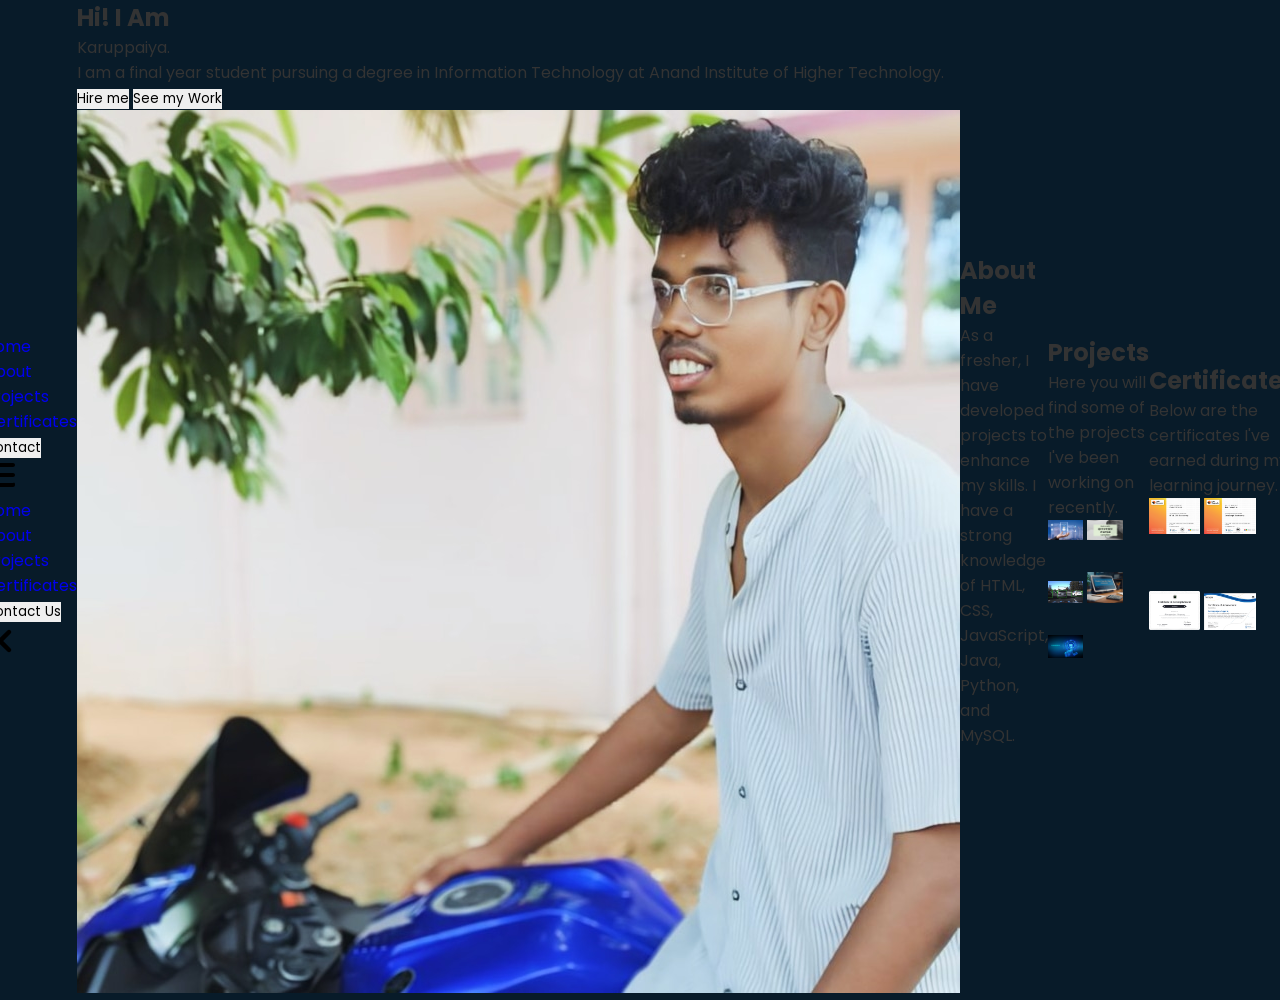
<file: portfolio.html>
<!DOCTYPE html>
<html lang="en">
<head>
    <meta charset="UTF-8">
    <meta name="viewport" content="width=device-width, initial-scale=1.0">
    <title>Portfolio Website</title>
    <link rel="stylesheet" href="https://unpkg.com/aos@next/dist/aos.css" />
    <link rel="stylesheet" href="style.css">
</head>
<body>
    <nav>
        <div class="nav-container">
            <div class="links">
                <a href="#home">Home</a>
                <a href="#about">About</a>
                <a href="#projects">Projects</a>
                <a href="#certificates">Certificates</a>
            </div>
            <button onclick="window.location.href='https://www.linkedin.com/in/karuppaiya-alagaraj/';">Contact</button>
<a href="https://www.linkedin.com/feed/" class="hamburg">
    <svg height="32" width="34" viewBox="0 0 448 512" xmlns="http://www.w3.org/2000/svg">
        <path d="M0 96C0 78.3 14.3 64 32 64H416c17.7 0 32 14.3 32 32s-14.3 32-32 32H32C14.3 128 0 113.7 0 96zM0 256c0-17.7 14.3-32 32-32H416c17.7 0 32 14.3 32 32s-14.3 32-32 32H32c-17.7 0-32-14.3-32-32zM448 416c0 17.7-14.3 32-32 32H32c-17.7 0-32-14.3-32-32s14.3-32 32-32H416c17.7 0 32-14.3 32 32z"/>
    </svg>
</a>

            </div>
        <div class="dropmenu">
            <a href="#home">Home</a>
            <a href="#about">About</a>
            <a href="#projects">Projects</a>
            <a href="#certificates">Certificates</a>    
            <button>Contact Us</button>
            <svg xmlns="http://www.w3.org/2000/svg" class="cancel" height="36" width="32" viewBox="0 0 384 512"><path d="M342.6 150.6c12.5-12.5 12.5-32.8 0-45.3s-32.8-12.5-45.3 0L192 210.7 86.6 105.4c-12.5-12.5-32.8-12.5-45.3 0s-12.5 32.8 0 45.3L146.7 256 41.4 361.4c-12.5 12.5-12.5 32.8 0 45.3s32.8 12.5 45.3 0L192 301.3 297.4 406.6c12.5 12.5 32.8 12.5 45.3 0s12.5-32.8 0-45.3L237.3 256 342.6 150.6z"/></svg>
        </div>
    </nav>

    <section id="home">
        <div class="content">
            <div class="main-content">
                <h1 data-aos="fade-right" data-aos-duration="1500">Hi! I Am</h1>
                <span data-aos="fade-left" data-aos-duration="1500" data-aos-delay="200">Karuppaiya.</span>
                <p data-aos="flip-up" data-aos-duration="1500" data-aos-delay="400">I am a final year student pursuing a degree in Information Technology at Anand Institute of Higher Technology.</p>
                <div class="buttons">
                    <button onclick="window.location.href='https://www.linkedin.com/in/karuppaiya-alagaraj/';">Hire me</button>
                    <button onclick="window.location.href='https://github.com/A-Karuppu'">See my Work</button>

                </div>
            </div>
            <div class="image">
                <img src="arun.jpg" data-aos="zoom-out" data-aos-duration="2000">
            </div>
        </div>
    </section>

    <!-- About Section -->
    <section id="about">
        <h2>About Me</h2>
        <p>
            As a fresher, I have developed projects to enhance my skills. I have a strong knowledge of HTML, CSS, JavaScript, Java, Python, and MySQL.
        </p>
    </section>

    <!-- Projects Section -->
    <section id="projects">
        <h2>Projects</h2>
        <p>Here you will find some of the projects I've been working on recently.</p>
        <a href="https://github.com/A-Karuppu/Chatbot">
        <img src="chatbot.png" width="35%" height="35%">
        </a>

        <a href="https://github.com/A-Karuppu/Automatic-question-generation">
            <img src="AQB.webp" width="35%" height="20%">
            </a><br><br>

        <a href="https://github.com/A-Karuppu/self-driving-car-master">
                <img src="Self Driving Car.jpeg" width="35%" height="35%">
                </a>

        <a href="https://github.com/A-Karuppu/Question-Paper-Generator-Customized-">
                    <img src="QPB.jpg" width="35%" height="0%">
                    </a><br><br>

        <a href="https://github.com/A-Karuppu/E-Learning-System">
                        <img src="E-learning.jpg" width="35%" height="35%">
                        </a>
    </section>

    <!-- Certificates Section -->
    <section id="certificates">
        <h2>Certificates</h2>
        <p>Below are the certificates I've earned during my learning journey.</p>
        <img src="HTML.png" width="35%" height="35%">
        
        
        <img src="javascript.png" width="35%" height="35%">
        <br><br><br>
        
        
        <img src="Java certificate(Basic).png" width="35%" height="35%">
        
        <img src="TCS-ion.png" width="35%" height="35%">
    </section>
    

    <script src="https://unpkg.com/aos@next/dist/aos.js"></script>
    <script>
      AOS.init({ offset: 1 });
    </script>
    <script>
        const hamburg = document.querySelector('.hamburg');
        const cancel = document.querySelector('.cancel');
        const navbar = document.querySelector('.dropmenu');
        
        hamburg.addEventListener('click', () => {
            navbar.style.transform = "translateY(0px)";
            hamburg.style.display = 'none';
        });

        cancel.addEventListener('click', () => {
            navbar.style.transform = "translateY(-300px)";
            hamburg.style.display = 'block';
        });
    </script>
</body>
</html>
</file>
<file: style.css>
@import url("https://fonts.googleapis.com/css2?family=Poppins:wght@300;400;500;600;700;800;900&display=swap");

* {
  margin: 0;
  padding: 0;
  box-sizing: border-box;
  text-decoration: none;
  border: none;
  outline: none;
  font-family: "Poppins", sans-serif;
}

:root {
  --bg-color: #081b29;
  --main-color: #00abf0;
  --text-color: #333;
  --second-text-color: #555;
  --white-color: #fff;
  --cover-color: linear-gradient(45deg, #00abf0, #006e9a);
  --pages-color: linear-gradient(90deg, #fff, #ddd);
  --border: .125rem solid #00abf0;
  --box-shadow: 0 0 .6rem rgba(0, 0, 0, .2);
}

body {
  display: flex;
  justify-content: center;
  align-items: center;
  min-height: 100vh;
  background: var(--bg-color);
  color: var(--text-color);
  overflow: hidden;
}

.wrapper {
  position: relative;
  width: 66rem;
  height: 45rem;
  padding: 2rem;
  perspective: 250rem;
  animation: show-animate 2s forwards;
}

@keyframes show-animate {
  0%,30% {
    opacity: 0;
    transform: rotate(-20deg);
  }
  100% {
    opacity: 1;
    transform: rotate(0deg);
  }
}



.cover {
  position: absolute;
  top: 0;
  left: 0;
  width: 50%;
  height: 100%;
  background: var(--cover-color);
  box-shadow: var(--box-shadow);
  border-top-left-radius: .6rem;
  border-bottom-left-radius: .6rem;
  transform-origin: right;
}

.cover.cover-left {
  z-index: -1;
}

.cover.cover-right {
  z-index: 100;
  transition: transform 1s cubic-bezier(.645, .045, .355, 1);
}

.cover.cover-right.turn {
  transform: rotateY(180deg);

}

.book {
  position: relative;
  width: 100%;
  height: 100%;
  display: flex;
  perspective: 250rem;
}

.book .book-page {
  position: absolute;
  width: 50%;
  height: 100%;
  background: var(--pages-color);
  box-shadow: 0 0 .6rem rgba(0, 0, 0, .1);
  display: flex;
  padding: 2rem;
}

.book-page.page-left {
  box-shadow: -.6rem .6rem .6rem rgba(0, 0, 0, .1);
}

.profile-page {
  display: flex;
  flex-direction: column;
  justify-content: center;
  align-items: center;
}

.profile-page img {
  max-width: 180px;
  border-radius: 50%;
  border: .25rem solid var(--main-color);
  margin-bottom: .8rem;
}

.profile-page h1 {
  font-size: 2.7rem;
  line-height: 1;
}

.profile-page h3 {
  font-size: 1.5rem;
  color: var(--main-color);
}

.profile-page .social-media {
  margin: .6rem 0 .8rem;
}

.profile-page .social-media a {
  display: inline-flex;
  justify-content: center;
  align-items: center;
  width: 2.5rem;
  height: 2.5rem;
  background: transparent;
  border: var(--border);
  border-radius: 50%;
  font-size: 1.3rem;
  color: var(--main-color);
  margin: 0 .2rem;
  transition: .5s;
}

.profile-page .social-media a:hover {
  background: var(--main-color);
  color: var(--white-color);
}

.profile-page p {
  text-align: justify;
}

.profile-page .btn-box {
  margin-top: 1.2rem;
}

.btn {
  display: inline-flex;
  justify-content: center;
  align-items: center;
  width: 9.5rem;
  height: 3rem;
  background: var(--main-color);
  border: var(--border);
  border-radius: .3rem;
  font-size: 1rem;
  color: var(--white-color);
  font-weight: 500;
  margin: 0 1rem;
  transition: .5s;
}

.btn:hover {
  background: transparent;
  color: var(--main-color);
}

.btn-box .btn:nth-child(2) {
  background: transparent;
  color: var(--main-color);
}

.btn-box .btn:nth-child(2):hover {
  background: var(--main-color);
  color: var(--white-color);
}

.book-page.page-right {
  position: absolute;
  right: 0;
  transform-style: preserve-3d;
  transform-origin: left;
  transition: transform 1s cubic-bezier(.645, .045, .355, 1);
}

.book-page.page-right.turn {
  transform: rotateY(-180deg);
}

.book-page .page-front,
.book-page .page-back {
  position: absolute;
  top: 0;
  left: 0;
  width: 100%;
  height: 100%;
  background: var(--pages-color);
  padding: 1.5rem 2rem;
}

.book-page .page-front {
  transform: rotateY(0deg) translateZ(1px);
}

.book-page .page-back {
  transform: rotateY(180deg) translateZ(1px);
}

.title {
  text-align: center;
  margin-bottom: 1rem;
}

.workeduc-box {
  border-left: var(--border);
}

.workeduc-box .workeduc-content {
  position: relative;
  padding-left: 1.6rem;
  margin-bottom: 1.2rem;
}

.workeduc-box .workeduc-content::before {
  content: '';
  position: absolute;
  top: 0;
  left: -0.65rem;
  width: 1.2rem;
  height: 1.2rem;
  background: var(--main-color);
  border-radius: 50%;
}

.workeduc-content .year {
  color: var(--main-color);
}

.workeduc-content .year i {
  margin-right: .4rem;
}

.number-page {
  position: absolute;
  bottom: 1.2rem;
  left: 50%;
  transform: translateX(-50%);
}

.nextprev-btn {
  position: absolute;
  bottom: .9rem;
  right: 1.5rem;
  width: 2rem;
  height: 2rem;
  cursor: pointer;
  font-size: 2rem;
  color: var(--second-text-color);
  display: inline-flex;
  justify-content: center;
  align-items: center;
  transition: .5s;
}

.nextprev-btn:hover {
  color: var(--main-color);
}

.nextprev-btn.back {
  left: 1.5rem;
}

.services-box {
  display: flex;
  flex-wrap: wrap;
  gap: 1.5rem;
}

.services-box .services-content {
  flex: 1 1 10rem;
  border: var(--border);
  border-radius: .5rem;
  padding: .2rem .5rem ;
  text-align: center;
  transition: .3s ease;
}

.services-box .services-content:hover {
  box-shadow: var(--box-shadow);
}

.services-content i {
  font-size: 2.5rem;
  color: var(--main-color);
}

.services-content h3 {
  font-size: 1.1rem;
}

.services-content p {
  margin: .2rem 0 .8rem;
}

.services-content .btn {
  width: 8rem;
  height: 2.5rem;
}

.skills-box {
  display: flex;
  flex-wrap: wrap;
  gap: 1.5rem;
}

.skills-box .skills-content {
  flex: 1 1 20rem;
}

.skills-content h3 {
  font-size: 1.3rem;
  line-height: 1;
  margin-bottom: .6rem;
}

.skills-content .content {
  display: flex;
  flex-wrap: wrap;
  gap: .8rem;
}

.skills-content .content span {
  display: inline-flex;
  flex-direction: column;
  justify-content: center;
  align-items: center;
  width: 8rem;
  height: 5rem;
  border: var(--border);
  border-radius: .3rem; 
  font-weight: 600;
  transition: .3s ease;
}

.skills-content .content span:hover {
  box-shadow: var(--box-shadow);
}

.skills-content .content span i {
  font-size: 3rem;
  color: var(--main-color);
}

.portfolio-box .img-box {
  display: flex;
  width: 100%;
  height: 15rem;
  border: var(--border);
  border-radius: .5rem;
  overflow: hidden;
} 

.portfolio-box .img-box img {
  width: 100%;
  
  transition: .5s ease;
}

.portfolio-box .img-box:hover img {
  transform: scale(1.1);
}

.portfolio-box .info-box {
  margin: 1rem 0 1.5rem;
}

.portfolio-box .info-box .info-title {
  display: flex;
  justify-content: space-between;
  align-items: center;
  margin-bottom: 1rem;
}

.portfolio-box .info-box .info-title h3 {
  font-size: 1.3rem;
}

.portfolio-box .info-box .info-title a {
  display: flex;
  align-items: center;
  color: var(--main-color);
}

.portfolio-box .info-box .info-title a i {
  margin-left: .3rem;
}

.portfolio-box .info-box p:nth-of-type(1) {
  font-weight: 600;
}

.portfolio-box .btn-box {
  display: flex;
  justify-content: center;
}

.portfolio-box .btn-box .btn {
  margin: 0 1.15rem;
}

.contact-box {
  text-align: center;
}

.contact-box .field {
  width: 100%;
  background: transparent;
  border: var(--border);
  border-radius: .3rem;
  padding: .8rem;
  font-size: 1rem;
  color: var(--text-color);
  margin-bottom: 1.5rem;
}

.contact-box .field::placeholder {
  color: var(--text-color);
}

.contact-box textarea {
  resize: none;
  height: 15rem;
}

.contact-box .btn {
  cursor: pointer;
}

.back-profile {
  position: absolute;
  bottom: 1.2rem;
  right: 2rem;
  width: 2rem;
  height: 2rem;
  background: transparent;
  border: var(--border);
  border-radius: .3rem;
  font-size: 1.1rem;
  color: var(--main-color);
  display: inline-flex;
  justify-content: center;
  align-items: center;
  transition: .5s;
}

.back-profile:hover {
  background: var(--main-color);
  color: var(--white-color);
}

.back-profile p {
  position: absolute;
  top: 0;
  left: 50%;
  transform: translateX(-50%) scale(.5);
  font-size: 1rem;
  color: var(--main-color);
  opacity: 0;
  transition: .5s;
}

.back-profile:hover p {
  opacity: 1;
  transform: translateX(-50%) scale(1);
  top: -1.8rem;
}
</file>
